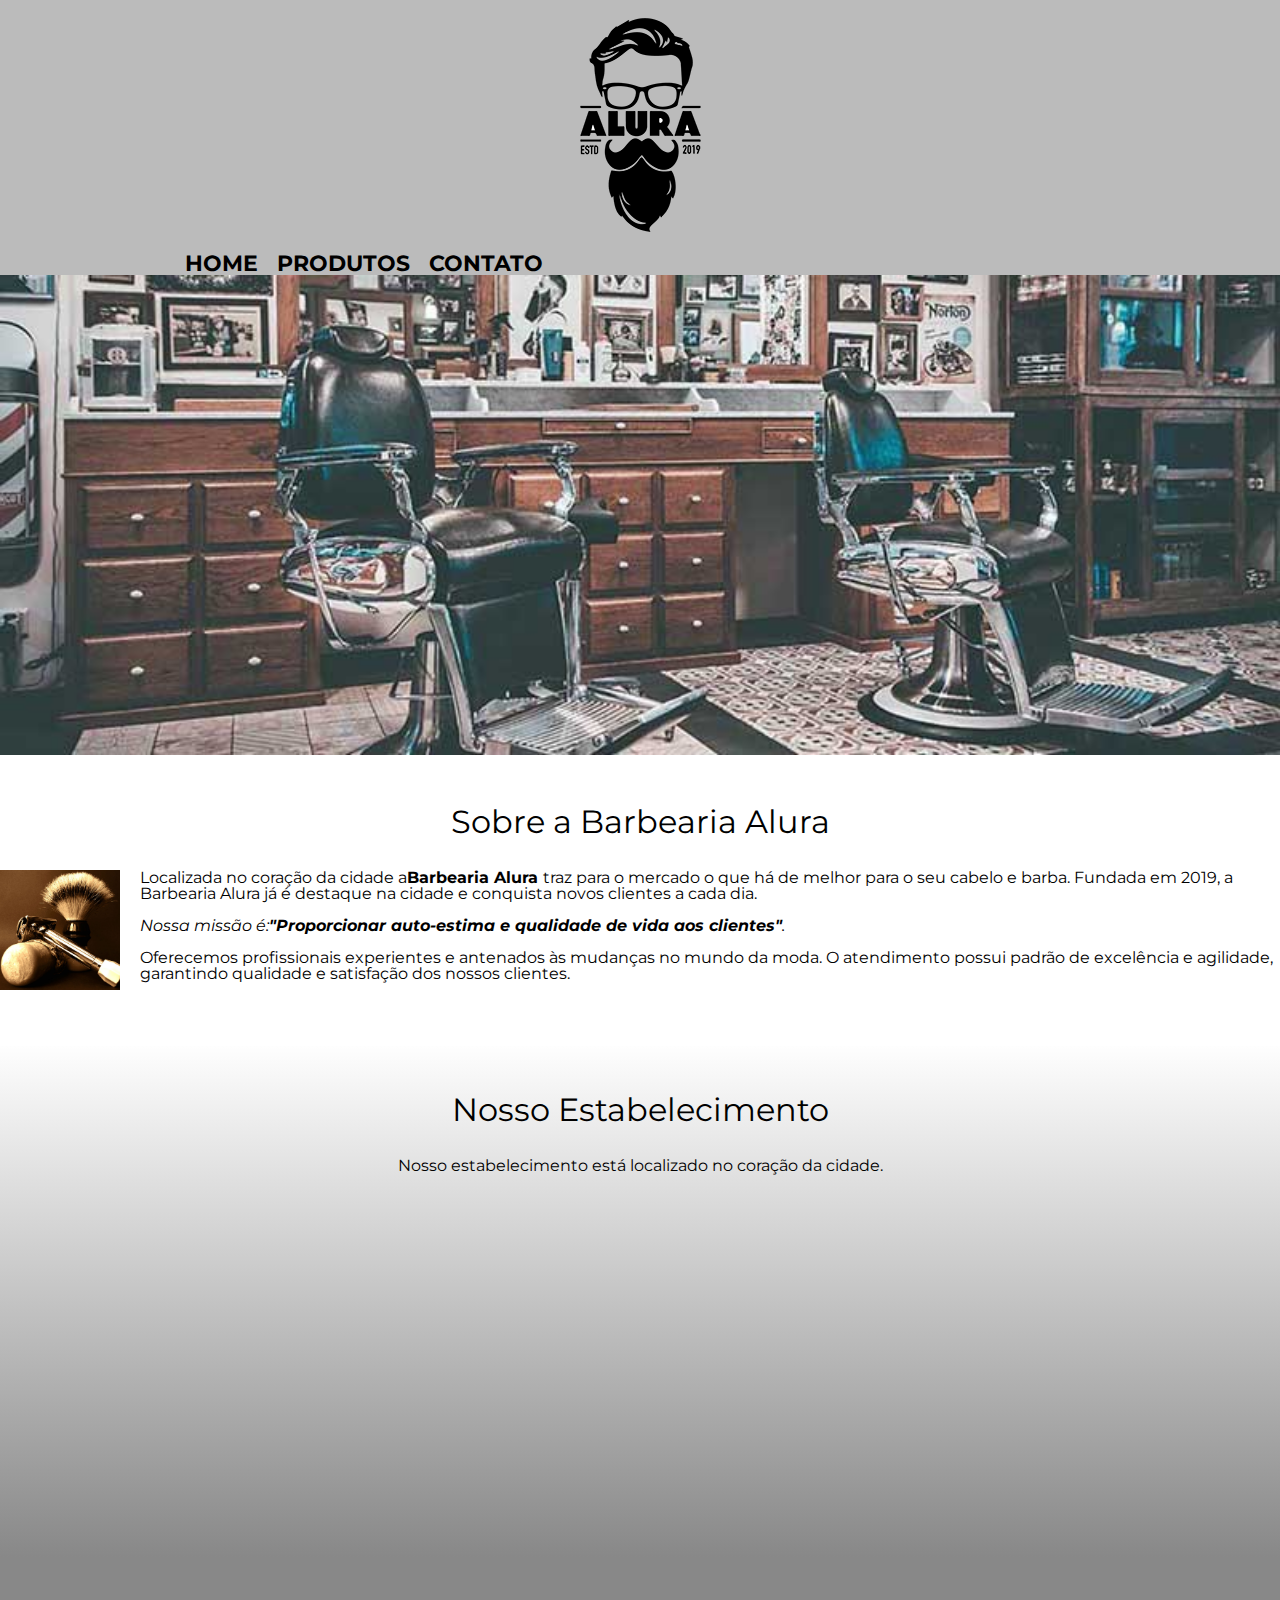
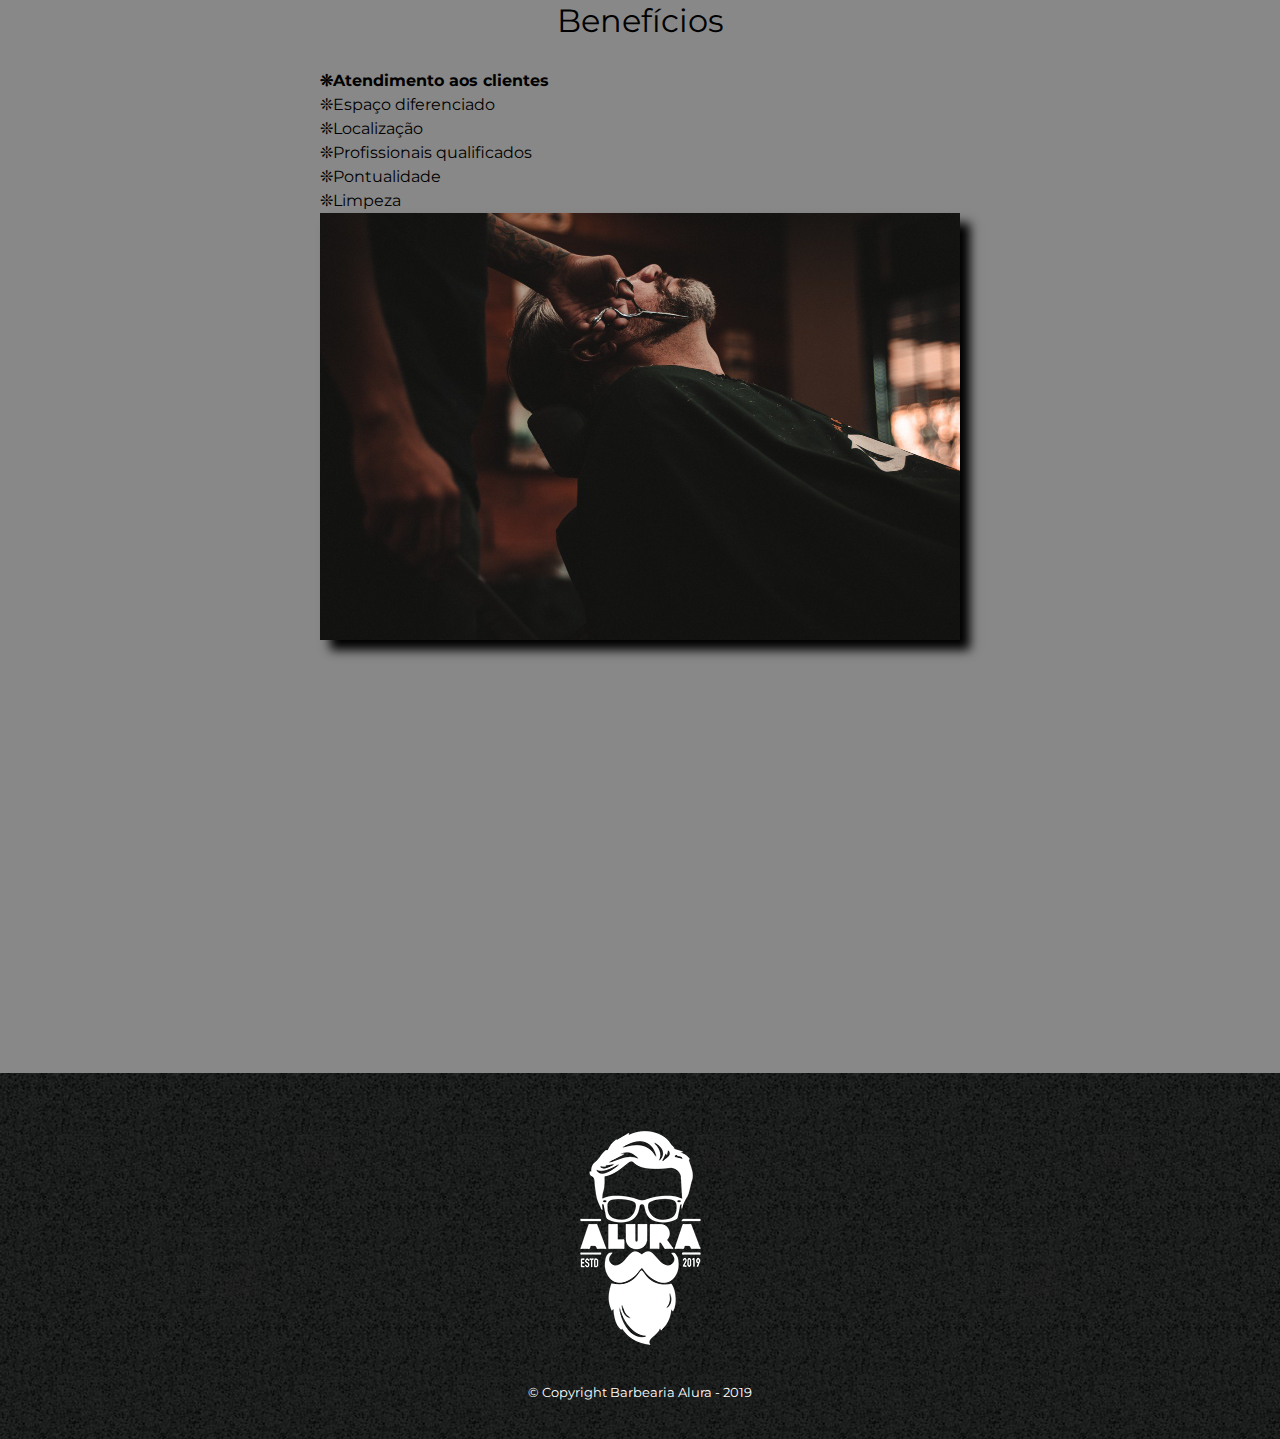
<file: index.html>
<!DOCTYPE html>
<html lang="pt-br">
    <head>
        <meta charset="utf-8">
        <meta name="viewport" content="width=device-width">
        <title> Barbearia Alura</title>
        <link rel="stylesheet" href="reset.css">
        <link rel="stylesheet" href="style.css">
        <link rel="preconnect" href="https://fonts.googleapis.com">
<link rel="preconnect" href="https://fonts.gstatic.com" crossorigin>
<link href="https://fonts.googleapis.com/css2?family=Montserrat:wght@500&display=swap" rel="stylesheet">
    </head>

    <body>
        <header>
            <div class="caixa">
                <h1><img src="logo.png"></h1>
            
                <nav>
                    <ul>
                        <li><a href="index.html">Home</a></li>
                        <li><a href="produtos.html">Produtos</a></li>
                        <li><a href="contato.html">Contato</a></li>
                    </ul>
                </nav>
            </div>
        </header>

        <img class="banner" src="banner.jpg">
        <main>
            <section class="principal">

                    <h2 class="titulo-principal"> Sobre a Barbearia Alura </h2>
                    <img class="utensilios" src="utensilios.jpeg" alt="Utensilios de um barbeiro">
                    <p>Localizada no coração da cidade a<strong>Barbearia Alura </strong> traz para o mercado o que há de melhor para o seu cabelo e barba. Fundada em 2019, a Barbearia Alura já é destaque na cidade e conquista novos clientes a cada dia.</p>
                    <p id="missao"><em>Nossa missão é:<strong>"Proporcionar auto-estima e qualidade de vida aos clientes"</strong>.</em> </p>
                    <p>Oferecemos profissionais experientes e antenados às mudanças no mundo da moda. O atendimento possui padrão de excelência e agilidade, garantindo qualidade e satisfação dos nossos clientes. </p>
            </section>

            <section  class="mapa">
                <h3 class="titulo-principal">Nosso Estabelecimento</h3>
                <p>Nosso estabelecimento está localizado no coração da cidade.</p>
                <div class="conteudo">
                <iframe src="https://www.google.com/maps/embed?pb=!1m18!1m12!1m3!1d3656.4498416371753!2d-46.636553717834225!3d-23.58819474295912!2m3!1f0!2f0!3f0!3m2!1i1024!2i768!4f13.1!3m3!1m2!1s0x94ce5a2b2ed7f3a1%3A0xab35da2f5ca62674!2sCaelum%20-%20Escola%20de%20Tecnologia!5e0!3m2!1spt-BR!2sbr!4v1659972322906!5m2!1spt-BR!2sbr" width="100%" height="300" style="border:0;" allowfullscreen="" loading="lazy" referrerpolicy="no-referrer-when-downgrade"></iframe>
            </div>
            </section>

            <section class="beneficios">
                <h3 class="titulo-principal">Benefícios</h3>
                <div class="conteudo-beneficios">
                <ul class="lista-beneficios">
                <li class="itens">Atendimento aos clientes</li>
                <li class="itens">Espaço diferenciado</li>
                <li class="itens">Localização</li>
                <li class="itens">Profissionais qualificados</li>
                <li class="itens">Pontualidade</li>
                <li class="itens">Limpeza</li>
            </ul><img src="beneficios.jpg" class="imagem-beneficios">

        <div class="video">
            <iframe width="100%" height="315" src="https://www.youtube.com/embed/wcVVXUV0YUY" title="YouTube video player" frameborder="0" allow="accelerometer; autoplay; clipboard-write; encrypted-media; gyroscope; picture-in-picture" allowfullscreen></iframe>
        </div>    
        </section>
        </main> 

        <footer>
            <img src="logo-branco.png">
            <p class="copyright">&copy; Copyright Barbearia Alura - 2019</p>
        </footer> 
    </body>
</html>
</file>
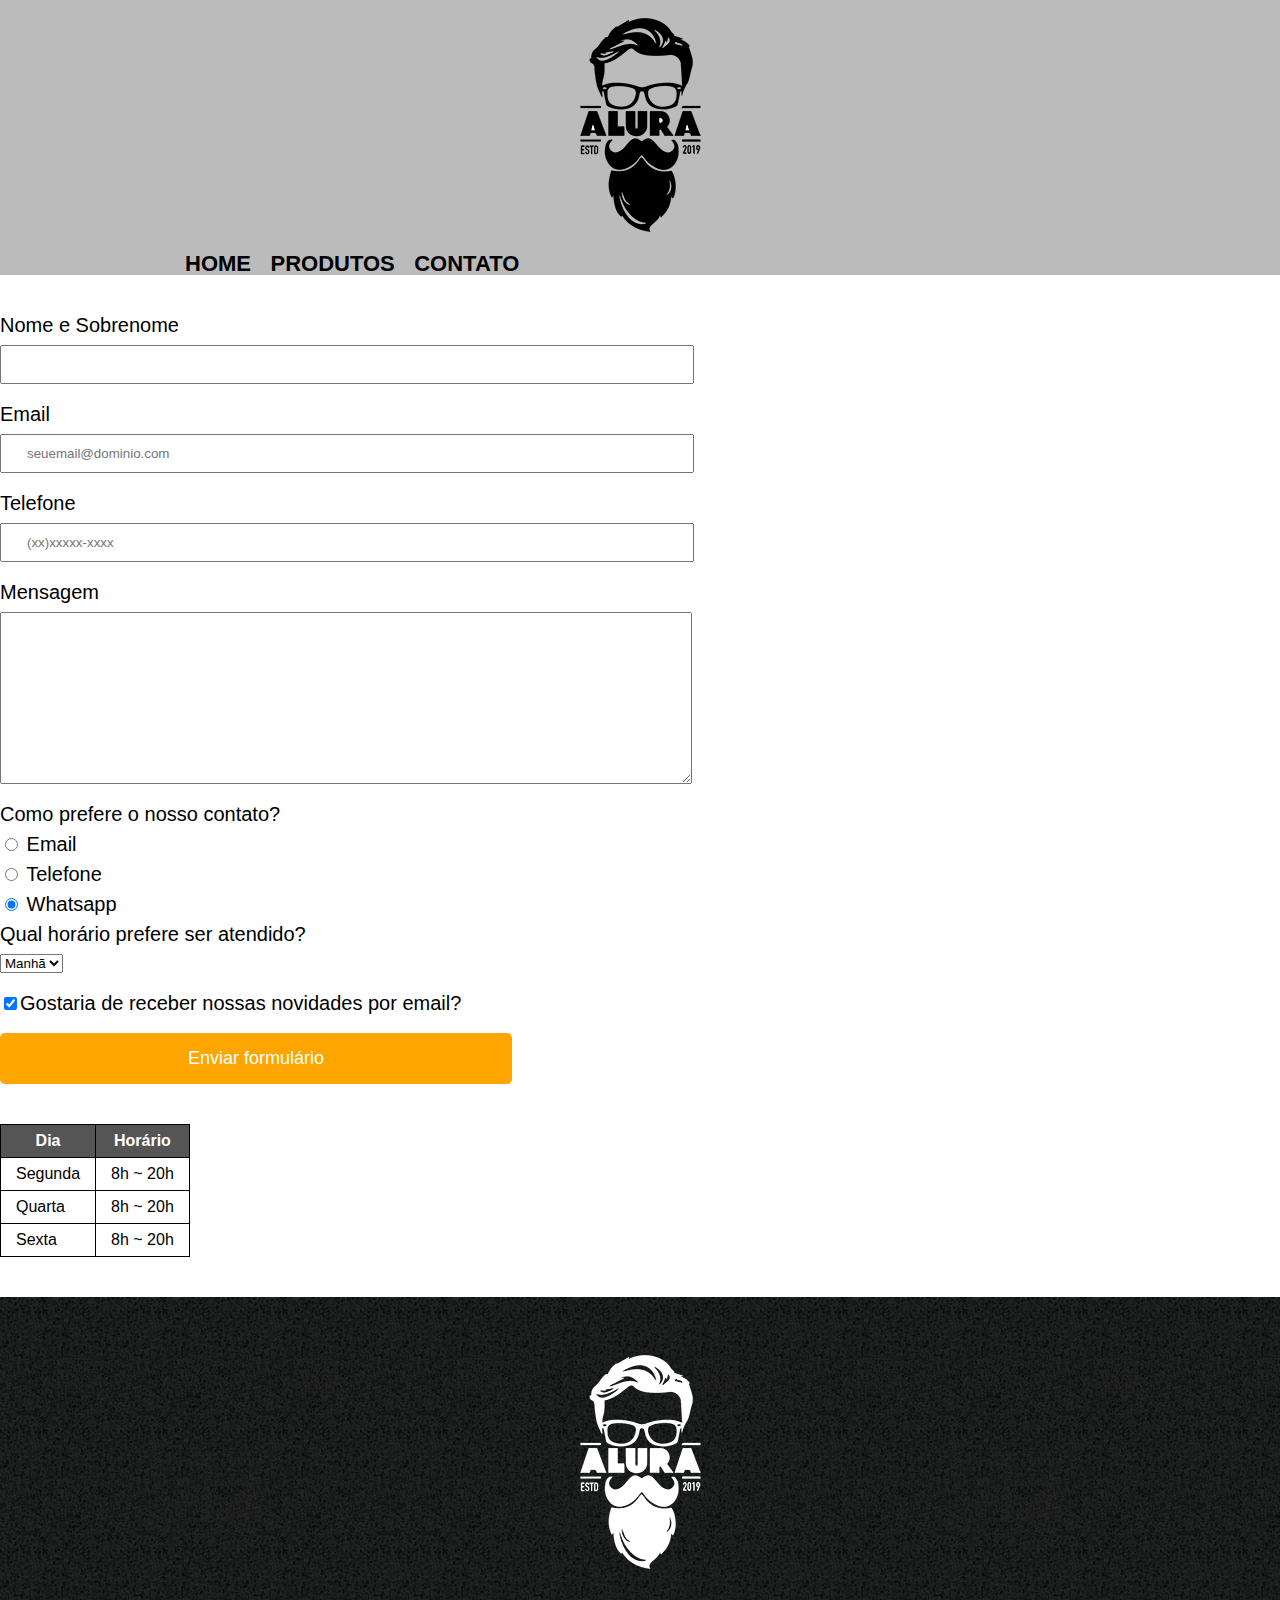
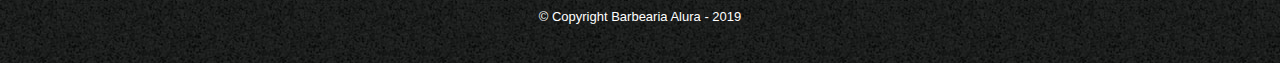
<file: contato.html>
<!DOCTYPE html>
<html>

    <head>
        <meta charset="UTF-8">
        <title>Contato - Barbearia Alura</title>

        <link rel="stylesheet" href="reset.css">
        <link rel="stylesheet" href="style.css">

    <body> 
            
        <header>
            <div class="caixa">
                <h1><img src="logo.png" alt="Logo da Barbearia Alura"></h1>
            
                <nav>
                    <ul>
                        <li><a href="index.html">Home</a></li>
                        <li><a href="produtos.html">Produtos</a></li>
                        <li><a href="contato.html">Contato</a></li>
                    </ul>
                </nav>
            </div>
        </header>

        <main>

            <form>
                <label for="nomesobrenome">Nome e Sobrenome</label>
                <input type="text" id="nomesobrenome" class="input-padrao" required>

                <label for="email">Email</label>
                <input type="email" id="email" class="input-padrao" required placeholder="seuemail@dominio.com">

                <label for="telefone">Telefone</label>
                <input type="tel" id="telefone" class="input-padrao" required placeholder="(xx)xxxxx-xxxx">
            
                <label for=""mensagem">Mensagem</label>
                <textarea cols="70" rows="10" id="mensagem" class="input-padrao" required></textarea>
            
                <fieldset>
                    <legend>Como prefere o nosso contato?</legend>
                    <label for="radio-email"><input type="radio" name="contato" value="email" id="radio-email"> Email</label>
                    

                    
                    <label for="radio-telefone"><input type="radio" name="contato" value="telefone" id="radio-telefone"> Telefone</label>
                    
                    
                    
                    <label for="radio-whatsapp"><input type="radio" name="contato" value="whatsapp" id="radio-whatsapp" checked> Whatsapp</label>
                    
                    
                </fieldset>

                <fieldset>
                    <legend>Qual horário prefere ser atendido?</legend>
                    <select>
                        <option>Manhã</option>
                        <option>Tarde</option>
                        <option>Noite</option>
                    </select>
                </fieldset>

                <label class="checkbox"><input type="checkbox" checked>Gostaria de receber nossas novidades por email?</label>

                <input type="submit" value="Enviar formulário" class="enviar">

            </form>

            <table>
                <thead>
                    <tr>
                        <th>Dia</th>
                        <th>Horário</th>
                    </tr>
                </thead>

                <tbody>
                    <tr>
                        <td>Segunda</td>
                        <td>8h ~ 20h</td>
                    </tr>
                    <tr>
                        <td>Quarta</td>
                        <td>8h ~ 20h</td>
                    </tr>
                    <tr>
                        <td>Sexta</td>
                        <td>8h ~ 20h</td>
                    </tr>
                </tbody>
            </table>
        </main>
        
        <footer>
            <img src="logo-branco.png" alt="Logo da Barbearia Alura">
            <p class="copyright">&copy; Copyright Barbearia Alura - 2019</p>
        </footer>
    </body>

    </head>
</html>
</file>
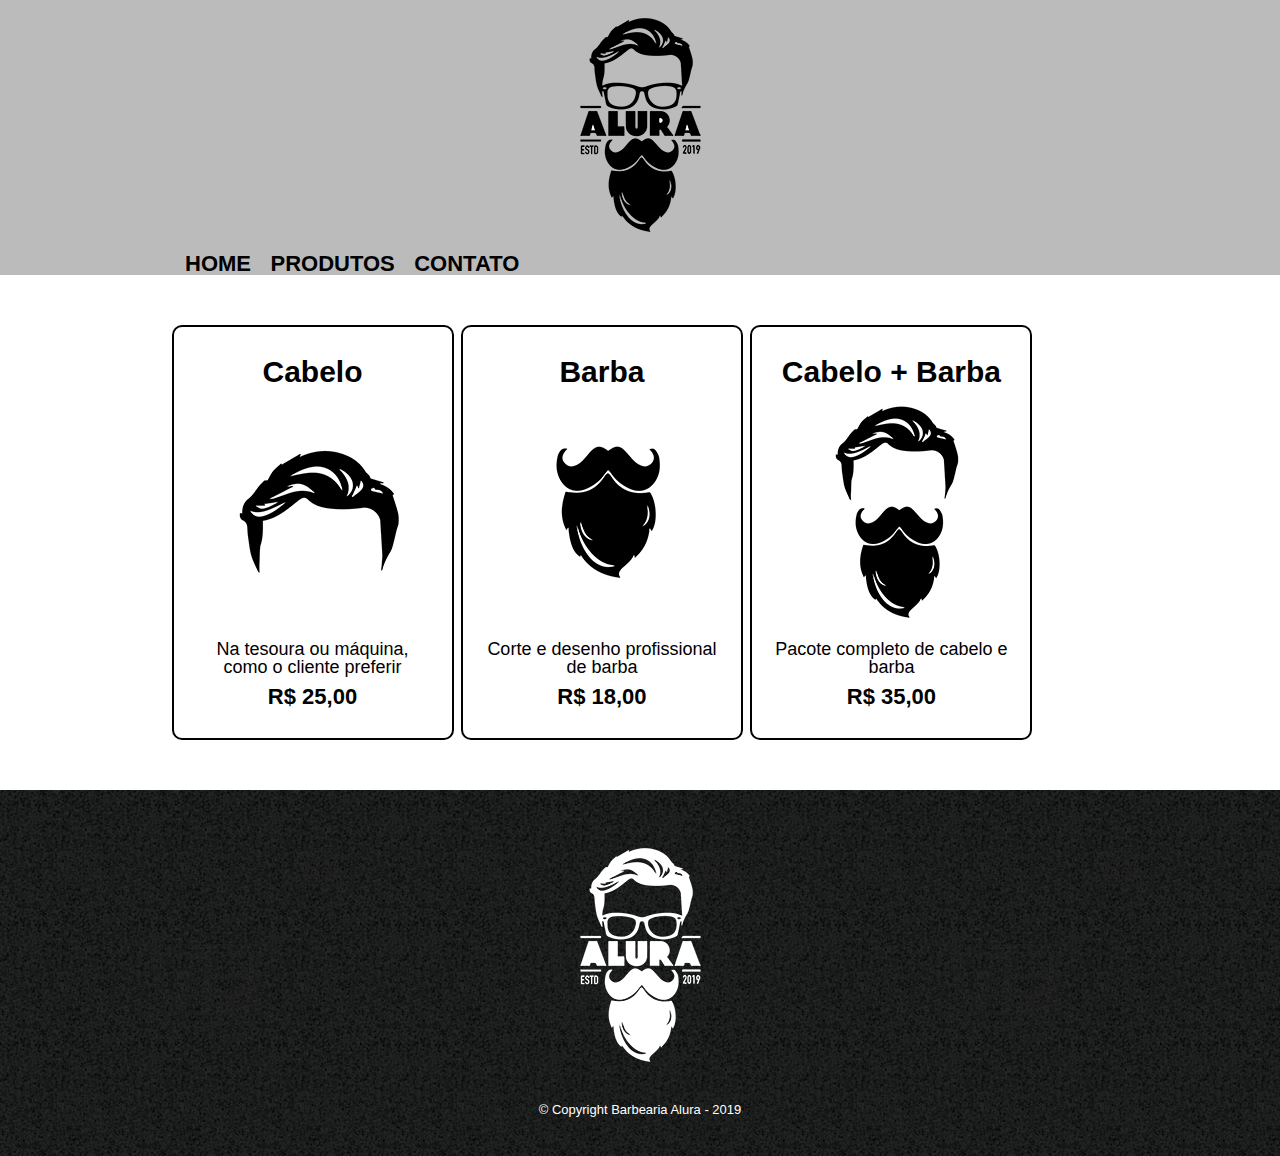
<file: produtos.html>
<!DOCTYPE html>
<html>
  <head>
    <meta charset="UTF-8" />
    <title>Produtos - Barbearia Alura</title>

    <link rel="stylesheet" href="reset.css">
    <link rel="stylesheet" href="style.css">
  </head>
</body>
    <header>

      <div class="caixa">
      <h1><img src="logo.png"></h1>

      <nav>
        <ul>
          <li><a href="index.html">Home</a></li>
          <li><a href="produtos.html">Produtos</a></li>
          <li><a href="contato.html">Contato</a></li>
        </ul>
    </nav>
      
    </header>
    <main>
      <ul class="produtos">
        <li>
          <h2>Cabelo</h2>
          <img src="cabelo.jpg">
          <p class="produtos-descricao"> Na tesoura ou máquina, como o cliente preferir</p>
          <p class="produtos-preco"> R$ 25,00</p>
        </li>
        
        <li>
          <h2>Barba</h2>
          <img src="barba.jpg">
          <p class="produtos-descricao"> Corte e desenho profissional de barba</p>
          <p class="produtos-preco"> R$ 18,00</p>
        </li>
        
        <li>
          <h2>Cabelo + Barba</h2>
          <img src="cabelo+barba.jpg">
          <p class="produtos-descricao"> Pacote completo de cabelo e barba</p>
          <p class="produtos-preco"> R$ 35,00</p>
        </li>
        </ul>
    </main>
    <footer> 
      <img src="logo-branco.png">
      <p class="copyright">&copy; Copyright Barbearia Alura - 2019</p>
    </footer>
  <body>
</html>
</file>
<file: style.css>
body {
  font-family: 'Montserrat', sans-serif;
}

header {
  background-color: #BBBBBB;
}

.caixa {
  position: relative;
  width: 940px;
  margin: 0 auto;
}

nav {
  position: absolute;
  top: 110px;
  right: 0;
}

nav li {
  display: inline;
  margin: 0 0 0 15px;
}

nav a {
  text-transform: uppercase;
  color: #000000;
  font-weight: bold;
  font-size: 22px;
  text-decoration: none;
}

nav a:hover { 
  color: #C78C19;
  text-decoration: underline;
}

.produtos {
  width: 940px;
  margin: 0 auto;
  padding: 50px 0;
}

.produtos li {
  display: inline-block;
  text-align: center;
  vertical-align: top;
  width: 30%;
  margin: 0 1.5px;
  padding: 30px 20px;
  box-sizing: border-box;
  border: 2px solid #000000;
  border-radius: 10px;
}

.produtos li:hover {
  border-color: #C78C19;
}

.produtos li:active {
  border-color: #088C19;
}

.produtos li:hover h2 {
  font-size: 34px;
}

.produtos h2 {
  font-size: 30px;
  font-weight: bold
}

.produtos-descricao {
  font-size: 18px;
}

.produtos-preco {
  font-size: 22px;
  font-weight: bold;
  margin-top: 10px;
}

footer {
  text-align: center;
  background: url("bg.jpg");
  padding: 40px 0;
}

.copyright {
  color: #FFFFFF;
  font-size: 13px;
  margin: 20px 0 0;
}

form {
  margin: 40px 0;
}

form label, form legend {
display: block;
font-size: 20px;
margin: 0 0 10px;
}

.input-padrao {
  display: block;
  margin: 0 0 20px;
  padding: 10px 25px;
  width: 50%;
}

.checkbox {
  margin: 20px 0;
}

.enviar {
  width: 40%;
  padding: 15px 0;
  background: orange;
  color: white;
  fonte-weight: bold;
  font-size: 18px; 
  border: none;
  border-radius: 5px;
  transition: 1s all;
  cursor: pointer;
}

.enviar:hover {
  background: darkorange;
  transform: scale(1.2);
}

table {
  margin: 20px 0 40px;
}

thead {
  background: #555555;
  color: white;
  font-weight: bold;
}

td, th {
  border: 1px solid #000000;
  padding: 8px 15px;
}

/* css da página inicial */
.banner {
  width: 100%;
}

.titulo-principal {
  text-align: center;
  font-size: 2em;
  margin: 0 0 1em;
  clear: left;
}

.principal {
  padding: 3em 0;
  background: #FFFFFF;
}

.principal p {
  margin: 0 0 1em;
}

.principal strong {
  font-weight: bold;
}

.principal em {
  font-style: italic;
}

.utensilios {
  width: 120px;
  float: left;
  margin: 0 20px 20px 0;
}

.mapa {
  padding: 3em 0;
  background: linear-gradient(#FEFEFEFE, #888888)
}

.mapa-conteudo {
  width: 940px;
  margin: 0 auto;
}

.mapa p {
  margin: 0 0 2em;
  text-align: center;
}

.beneficios {
  padding: 3em 0;
  background: #888888;
}

.conteudo-beneficios {
  width: 640px;
  margin: 0 auto;
}

.lista-beneficios {
  width: 40%;
  display: inline-block;
  vertical-align: top;
}

.itens {
  line-height: 1.5;
}

.itens:first-child {
  font-weight: bold;
}

.itens:before {
  content: "❊";
}

.imagem-beneficios {
  width: 60%;
  opacity: 1;
  transition: 400ms;
  box-shadow: 10px 10px 10px 0 #000000;
}

.imagem-beneficios:hover {
  opacity: 0.3;
}

.video {
  width: 560px;
  margin: 2em auto;
}

@media screen and (max-width: 480px) {
  .caixa, .principal, .conteudo-beneficios, .mapa-conteudo, .video {
    width: auto;
  }
}

h1 {
  text-align: center;
}

nav { 
  position: static;
}

.lista-beneficios, .imagem-beneficios {
  width: 100%;
}
</file>
